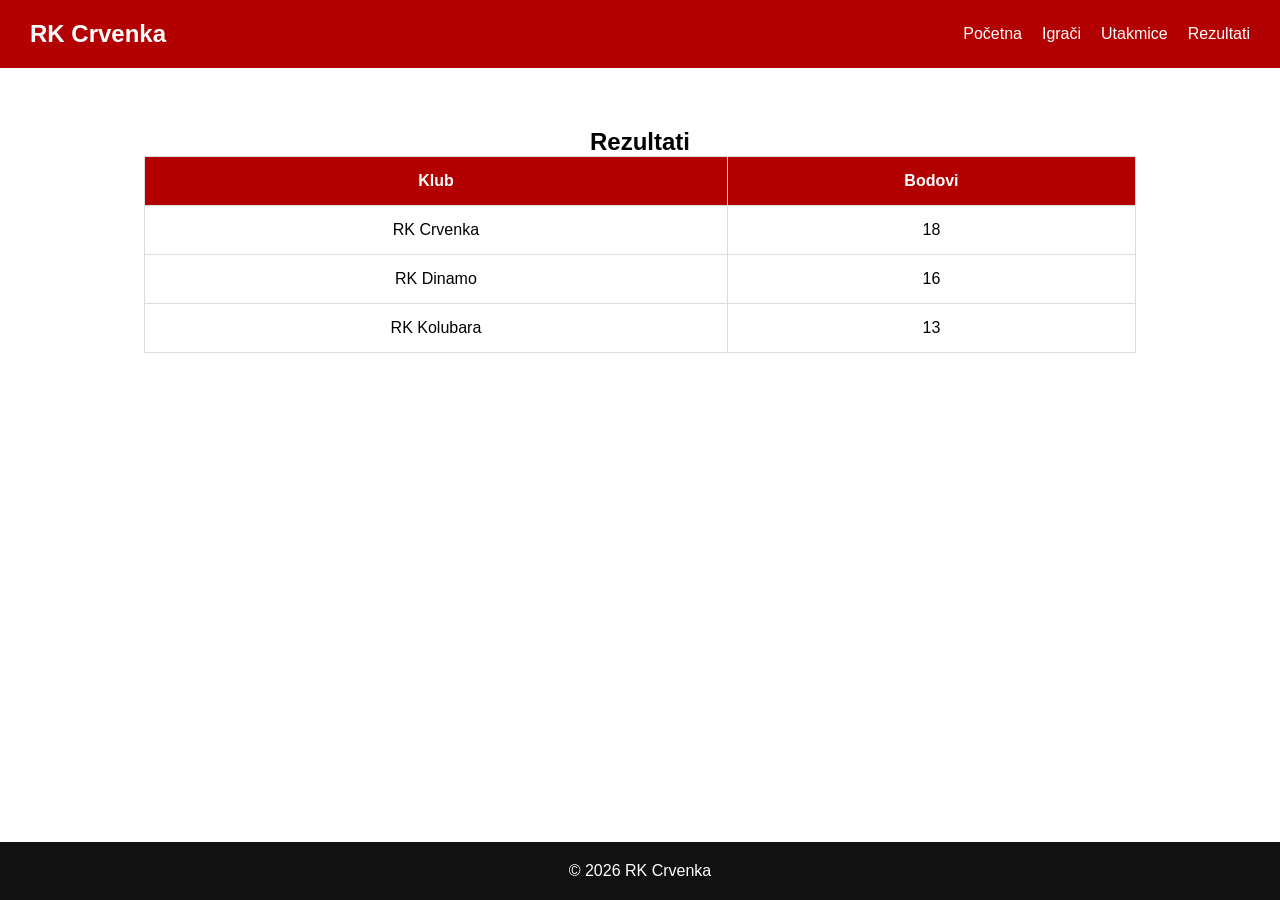
<file: rezultati.html>
<!DOCTYPE html>
<html lang="sr">

<head>
    <meta charset="UTF-8">
    <meta name="viewport" content="width=device-width, initial-scale=1.0">
    <title>Rezultati</title>
    <link rel="stylesheet" href="style.css">
</head>

<body>

<nav>
    <h1>RK Crvenka</h1>

    <ul>
        <li><a href="index.html">Početna</a></li>
        <li><a href="igraci.html">Igrači</a></li>
        <li><a href="utakmice.html">Utakmice</a></li>
        <li><a href="rezultati.html">Rezultati</a></li>
    </ul>
</nav>

<section>

<h2>Rezultati</h2>

<table>

<tr>
    <th>Klub</th>
    <th>Bodovi</th>
</tr>

<tr>
    <td>RK Crvenka</td>
    <td>18</td>
</tr>

<tr>
    <td>RK Dinamo</td>
    <td>16</td>
</tr>

<tr>
    <td>RK Kolubara</td>
    <td>13</td>
</tr>

</table>

</section>

<footer>
    <p>© 2026 RK Crvenka</p>
</footer>

</body>
</html>
</file>
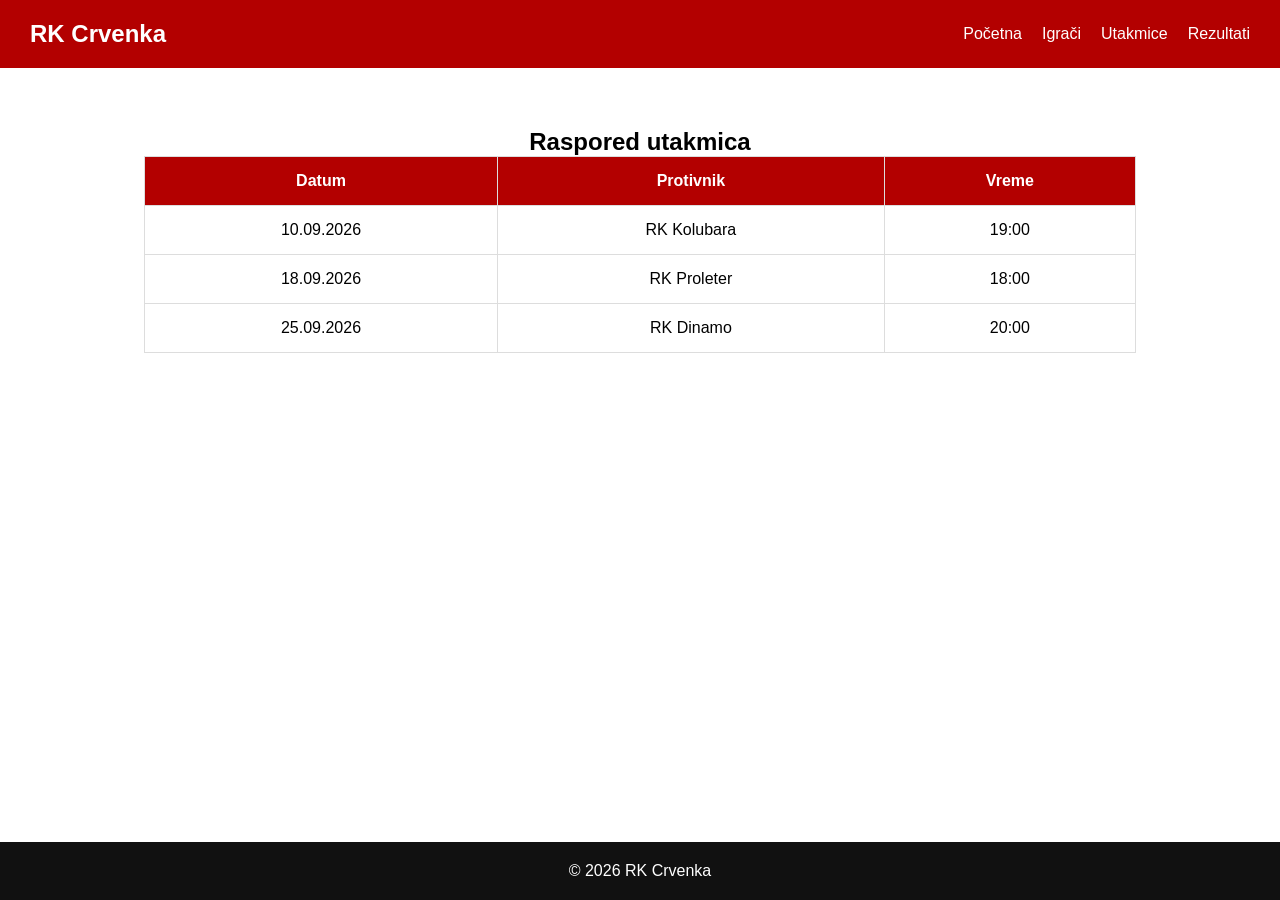
<file: utakmice.html>
<!DOCTYPE html>
<html lang="sr">

<head>
    <meta charset="UTF-8">
    <meta name="viewport" content="width=device-width, initial-scale=1.0">
    <title>Utakmice</title>
    <link rel="stylesheet" href="style.css">
</head>

<body>

<nav>
    <h1>RK Crvenka</h1>

    <ul>
        <li><a href="index.html">Početna</a></li>
        <li><a href="igraci.html">Igrači</a></li>
        <li><a href="utakmice.html">Utakmice</a></li>
        <li><a href="rezultati.html">Rezultati</a></li>
    </ul>
</nav>

<section>

<h2>Raspored utakmica</h2>

<table>

<tr>
    <th>Datum</th>
    <th>Protivnik</th>
    <th>Vreme</th>
</tr>

<tr>
    <td>10.09.2026</td>
    <td>RK Kolubara</td>
    <td>19:00</td>
</tr>

<tr>
    <td>18.09.2026</td>
    <td>RK Proleter</td>
    <td>18:00</td>
</tr>

<tr>
    <td>25.09.2026</td>
    <td>RK Dinamo</td>
    <td>20:00</td>
</tr>

</table>

</section>

<footer>
    <p>© 2026 RK Crvenka</p>
</footer>

</body>
</html>
</file>
<file: style.css>
*{
    margin:0;
    padding:0;
    box-sizing:border-box;
}

body{
    font-family:Segoe UI,sans-serif;
    display:flex;
    flex-direction:column;
    min-height:100vh;
}

nav{
    background:#b30000;
    color:white;
    padding:20px 30px;

    display:flex;
    justify-content:space-between;
    align-items:center;
}

nav ul{
    list-style:none;
    display:flex;
    gap:20px;
}

nav a{
    color:white;
    text-decoration:none;
}

nav a:hover{
    color:#ffd6d6;
}

.hero{
    height:85vh;
    background:url('slika.png')
    no-repeat center/cover;
    position:relative;
}

.overlay{
    position:absolute;
    inset:0;
    background:rgba(0,0,0,.55);

    display:flex;
    flex-direction:column;
    justify-content:center;
    align-items:center;

    color:white;
    text-align:center;
    gap:15px;
}

button{
    background:#b30000;
    color:white;
    border:none;
    padding:12px 20px;
    cursor:pointer;
}

.cards{
    display:flex;
    justify-content:center;
    flex-wrap:wrap;
    gap:25px;
    padding:40px;
}

.card{
    width:260px;
    background:#f4f4f4;
    border-radius:12px;
    padding:20px;
    text-align:center;
}

.card img{
    width:100%;
    height:220px;
    object-fit:cover;
    border-radius:10px;
}

table{
    width:80%;
    margin:auto;
    border-collapse:collapse;
}

th,td{
    border:1px solid #ddd;
    padding:15px;
    text-align:center;
}

th{
    background:#b30000;
    color:white;
}

section{
    padding:60px 20px;
    text-align:center;
}

.sidebar{
    position:fixed;
    right:-320px;
    top:0;
    width:300px;
    height:100%;
    background:#111;
    color:white;
    transition:.4s;
    padding:20px;
}

.sidebar.active{
    right:0;
}

footer{
    background:#111;
    color:white;
    text-align:center;
    padding:20px;
    margin-top:auto;
}
</file>
